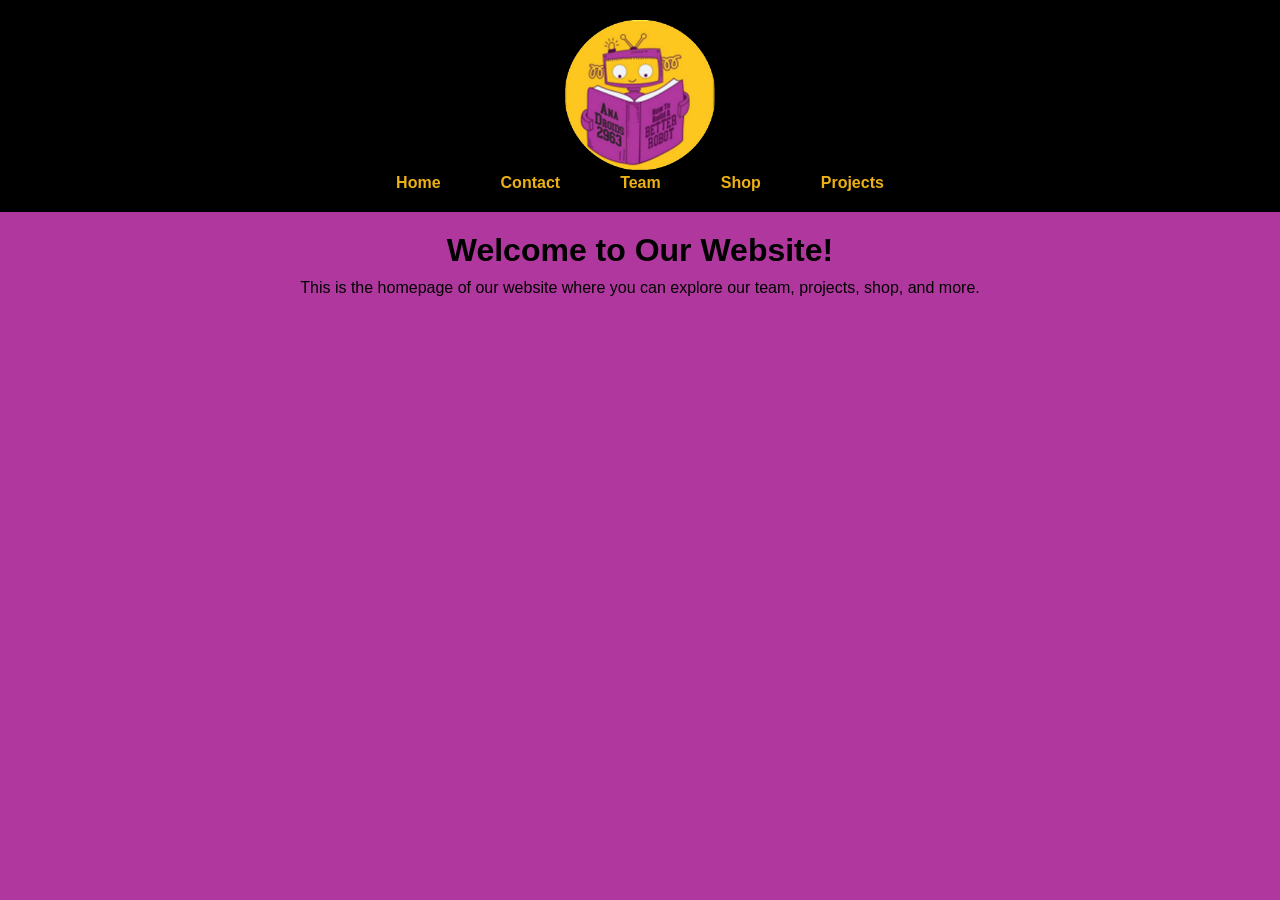
<file: index.html>
<!DOCTYPE html>
<html lang="en">
<head>
    <meta charset="UTF-8">
    <meta name="viewport" content="width=device-width, initial-scale=1.0">
    <title>Home - My Website</title>
    <link rel="stylesheet" href="css/styles.css">
</head>
<body>
    <header>
        <div class="logo">
            <img src="Images/2024-12-10-16-35-47.png">
        </div>
        <nav>
            <ul>
                <li><a href="home.html">Home</a></li>
                <li><a href="Pages/contact.html">Contact</a></li>
                <li><a href="Pages/team.html">Team</a></li>
                <li><a href="Pages/shop.html">Shop</a></li>
                <li><a href="Pages/projects.html">Projects</a></li>
            </ul>
        </nav>
    </header>
    <main>
        <h1>Welcome to Our Website!</h1>
        <p>This is the homepage of our website where you can explore our team, projects, shop, and more.</p>
    </main>
</body>
</html>
</file>
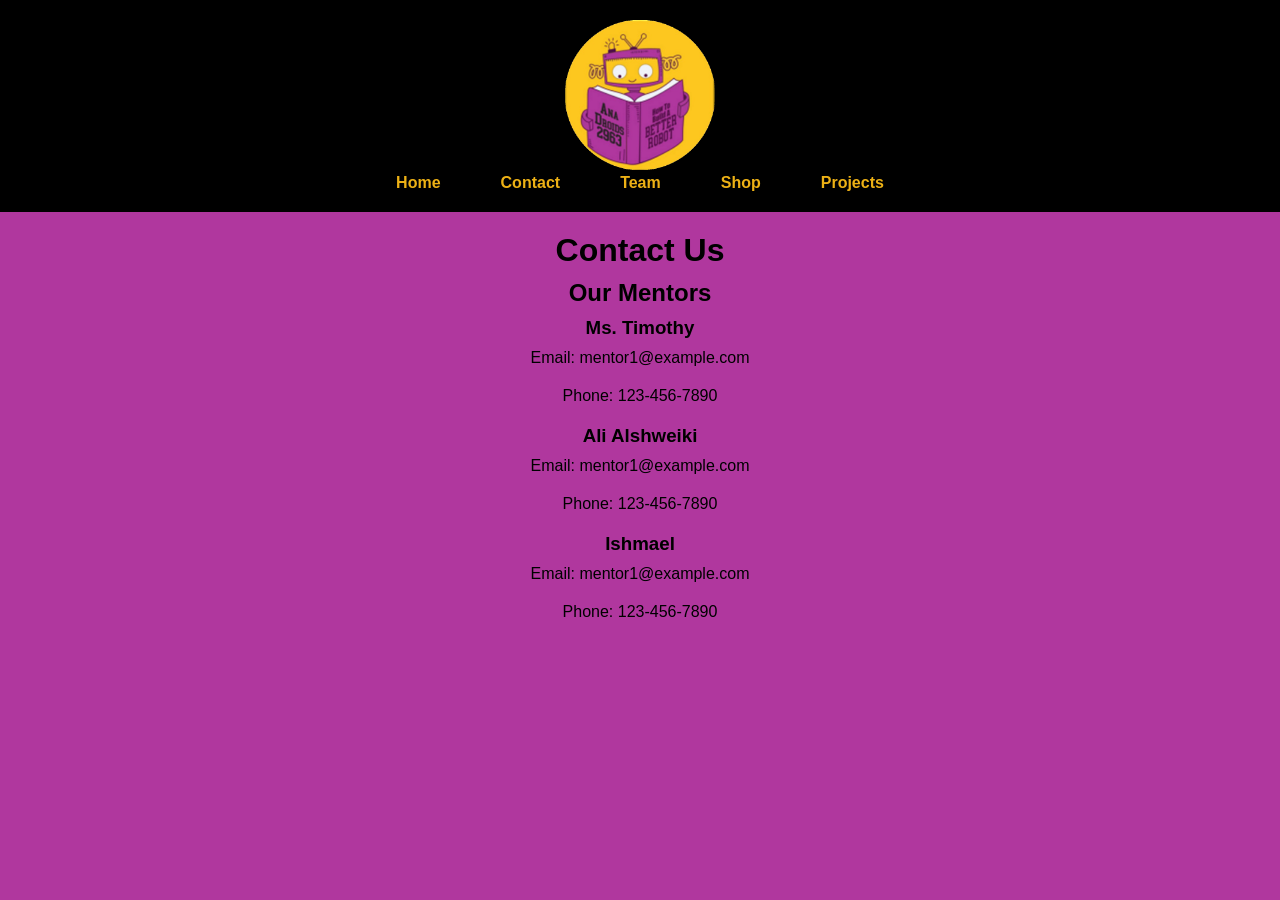
<file: contact.html>
<!DOCTYPE html>
<html lang="en">
<head>
    <meta charset="UTF-8">
    <meta name="viewport" content="width=device-width, initial-scale=1.0">
    <title>Contact - My Website</title>
    <link rel="stylesheet" href="../css/styles.css">
</head>
<body>
    <header>
        <div class="logo">
            <img src="../Images/2024-12-10-16-35-47.png" alt="Logo">
        </div>
        <nav>
            <ul>
                <li><a href="../home.html">Home</a></li>
                <li><a href="contact.html">Contact</a></li>
                <li><a href="team.html">Team</a></li>
                <li><a href="shop.html">Shop</a></li>
                <li><a href="projects.html">Projects</a></li>
            </ul>
        </nav>
    </header>
    <main>
        <h1>Contact Us</h1>
        <section class="mentors">
            <h2>Our Mentors</h2>
            <div class="mentor">
                <h3>Ms. Timothy</h3>
                <p>Email: mentor1@example.com</p>
                <p>Phone: 123-456-7890</p>
            </div>
            <!-- Repeat for other mentors -->
             <div class="mentor">
                <h3>Ali Alshweiki</h3>
                <p>Email: mentor1@example.com</p>
                <p>Phone: 123-456-7890</p>
            </div>
            <!-- Repeat for other mentors -->
            <div class="mentor">
                <h3>Ishmael</h3>
                <p>Email: mentor1@example.com</p>
                <p>Phone: 123-456-7890</p>
            </div>
            <!-- Repeat for other mentors -->
        </section>
    </main>
</body>
</html>
</file>
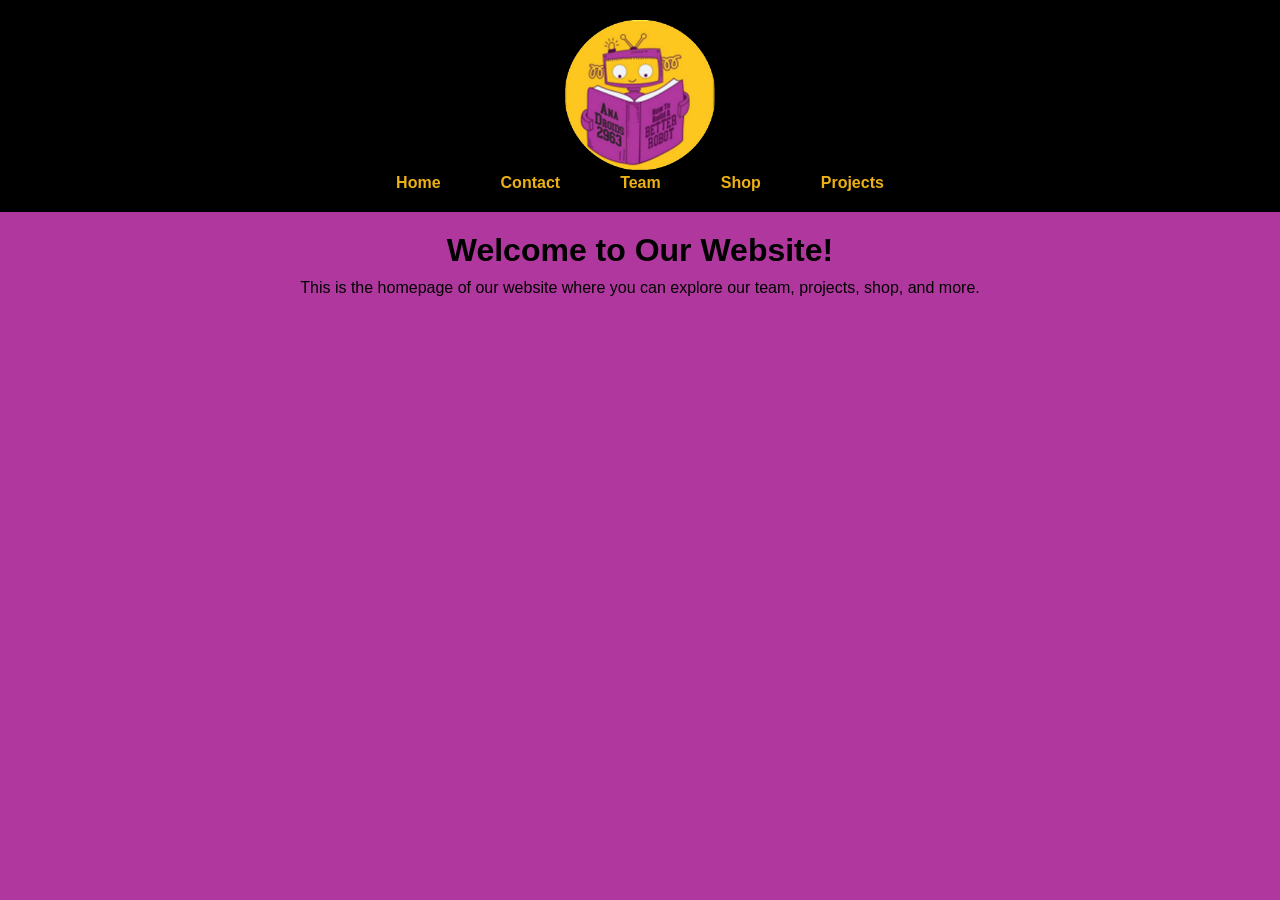
<file: home.html>
<!DOCTYPE html>
<html lang="en">
<head>
    <meta charset="UTF-8">
    <meta name="viewport" content="width=device-width, initial-scale=1.0">
    <title>Home - My Website</title>
    <link rel="stylesheet" href="css/styles.css">
</head>
<body>
    <header>
        <div class="logo">
            <img src="Images/2024-12-10-16-35-47.png">
        </div>
        <nav>
            <ul>
                <li><a href="home.html">Home</a></li>
                <li><a href="Pages/contact.html">Contact</a></li>
                <li><a href="Pages/team.html">Team</a></li>
                <li><a href="Pages/shop.html">Shop</a></li>
                <li><a href="Pages/projects.html">Projects</a></li>
            </ul>
        </nav>
    </header>
    <main>
        <h1>Welcome to Our Website!</h1>
        <p>This is the homepage of our website where you can explore our team, projects, shop, and more.</p>
    </main>
</body>
</html>
</file>
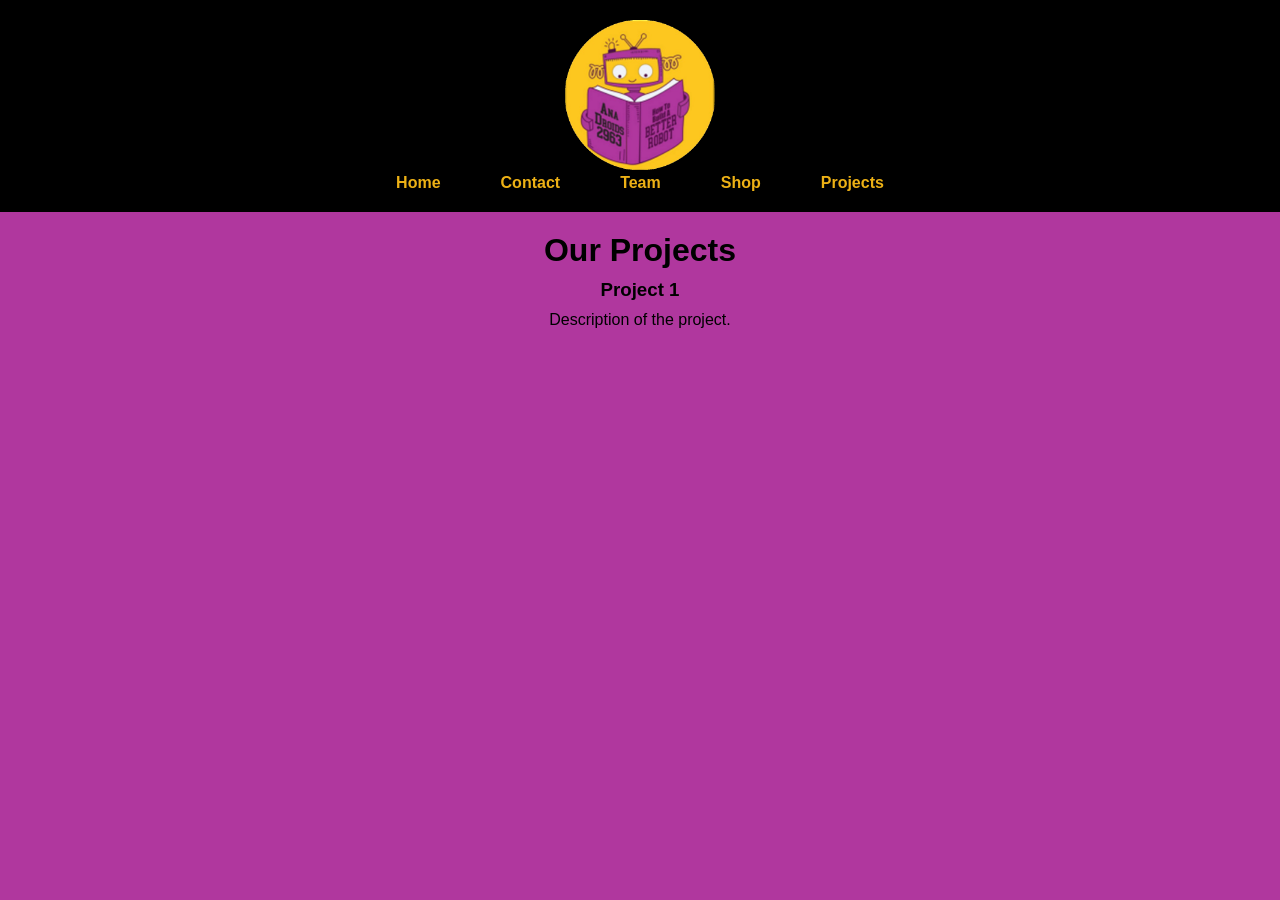
<file: projects.html>
<!DOCTYPE html>
<html lang="en">
<head>
    <meta charset="UTF-8">
    <meta name="viewport" content="width=device-width, initial-scale=1.0">
    <title>Projects - My Website</title>
    <link rel="stylesheet" href="../css/styles.css">
</head>
<body>
    <header>
        <div class="logo">
            <img src="../Images/2024-12-10-16-35-47.png" alt="Logo">
        </div>
        <nav>
            <ul>
                <li><a href="../home.html">Home</a></li>
                <li><a href="contact.html">Contact</a></li>
                <li><a href="team.html">Team</a></li>
                <li><a href="shop.html">Shop</a></li>
                <li><a href="projects.html">Projects</a></li>
            </ul>
        </nav>
    </header>
    <main>
        <h1>Our Projects</h1>
        <section class="projects">
            <!-- Example project, repeat for each project -->
            <div class="project">
                <h3>Project 1</h3>
                <p>Description of the project.</p>
            </div>
            <!-- More projects here -->
        </section>
    </main>
</body>
</html>
</file>
<file: css/styles.css>
/* Basic reset for all elements */

* {

    margin: 0;

    padding: 0;

    box-sizing: border-box;

}



body {

    font-family: Arial, sans-serif;

    background-color: #B0379E;

}



header {

    background-color: #000000;

    color: white;

    padding: 20px 0;

    text-align: center;

}



header .logo img {

    width: 150px;

}



nav ul {

    list-style: none;

    padding: 0;

}



nav ul li {

    display: inline;

    margin: 0 20px;

}



nav ul li a {

    color: #edb115;

    text-decoration: none;

    font-weight: bold;

}



/* Mobile-first styles */

main {

    padding: 20px;

    text-align: center;

}



h1, h2, h3 {

    margin-bottom: 10px;

}



p {

    margin-bottom: 20px;

}



button {

    padding: 10px 20px;

    background-color: #333;

    color: white;

    border: none;

    cursor: pointer;

    border-radius: 5px;

}



button:hover {

    background-color: #555;

}



/* Team page styles */

.team-members {

    display: flex;

    flex-wrap: wrap;

    justify-content: center;

    gap: 20px;

    margin-top: 20px;

}



.team-member {

    width: 200px;

    text-align: center;

    margin-bottom: 30px;

}



.team-member img {

    width: 100%;

    height: auto;

    border-radius: 50%;

}



/* Product (Shop) styles */

.products {

    display: flex;

    flex-wrap: wrap;

    justify-content: center;

    gap: 20px;

}



.product {

    width: 200px;

    text-align: center;

    background-color: white;

    border-radius: 8px;

    box-shadow: 0 4px 6px rgba(0, 0, 0, 0.1);

    padding: 20px;

    transition: transform 0.3s;

}



.product img {

    width: 100%;

    height: auto;

    border-radius: 5px;

}



.product:hover {

    transform: scale(1.05);

}



/* Projects page styles */

.projects {

    display: flex;

    flex-wrap: wrap;

    justify-content: center;

    gap: 20px;

}



/* Media Queries for larger screens */

@media (min-width: 768px) {

    /* Adjust header layout */

    header {

        padding: 20px 50px;

    }



    nav ul {

        display: flex;

        justify-content: center;

    }



    nav ul li {

        margin: 0 30px;

    }



    /* Make team members and products row-based instead of column-based */

    .team-member {

        width: 250px;

    }



    .product {

        width: 250px;

    }

}



@media (min-width: 1024px) {

    /* Larger screens - adjust content layout */

    main {

        max-width: 1200px;

        margin: 0 auto;

    }



    .products {

        gap: 30px;

    }



    .team-members {

        gap: 30px;

    }

}



/* For smaller screens (mobile), make the layout stack */

@media (max-width: 480px) {

    nav ul li {

        display: block;

        margin: 10px 0;

    }



    .team-member {

        width: 100%;

        margin-bottom: 20px;

    }



    .product {

        width: 100%;

    }



    .logo img {

        width: 120px; /* Make logo smaller for mobile */

    }



    /* Adjust the main padding and margin for mobile */

    main {

        padding: 15px;

    }



    button {

        width: 100%;

    }

}
</file>
